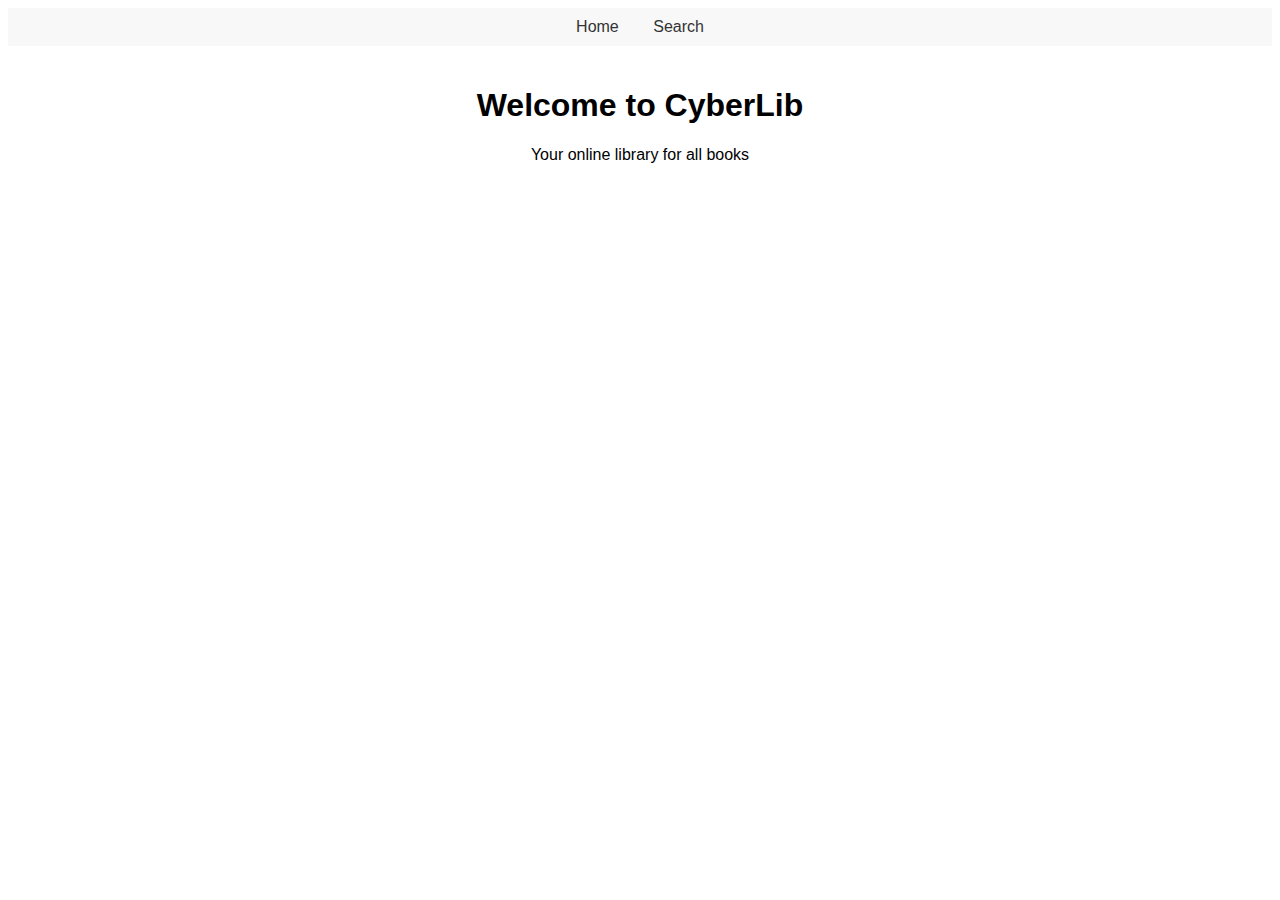
<file: Cyberlib/index.html>
<!DOCTYPE html>
<html>
<head>
    <link rel="stylesheet" type="text/css" href="styles.css">
</head>
<body>
    <header>
        <nav>
            <a href="index.html">Home</a>
            <a href="search.html">Search</a>
        </nav>
    </header>
    <main>
        <h1>Welcome to CyberLib</h1>
        <p>Your online library for all books</p>
    </main>
</body>
</html>
</file>
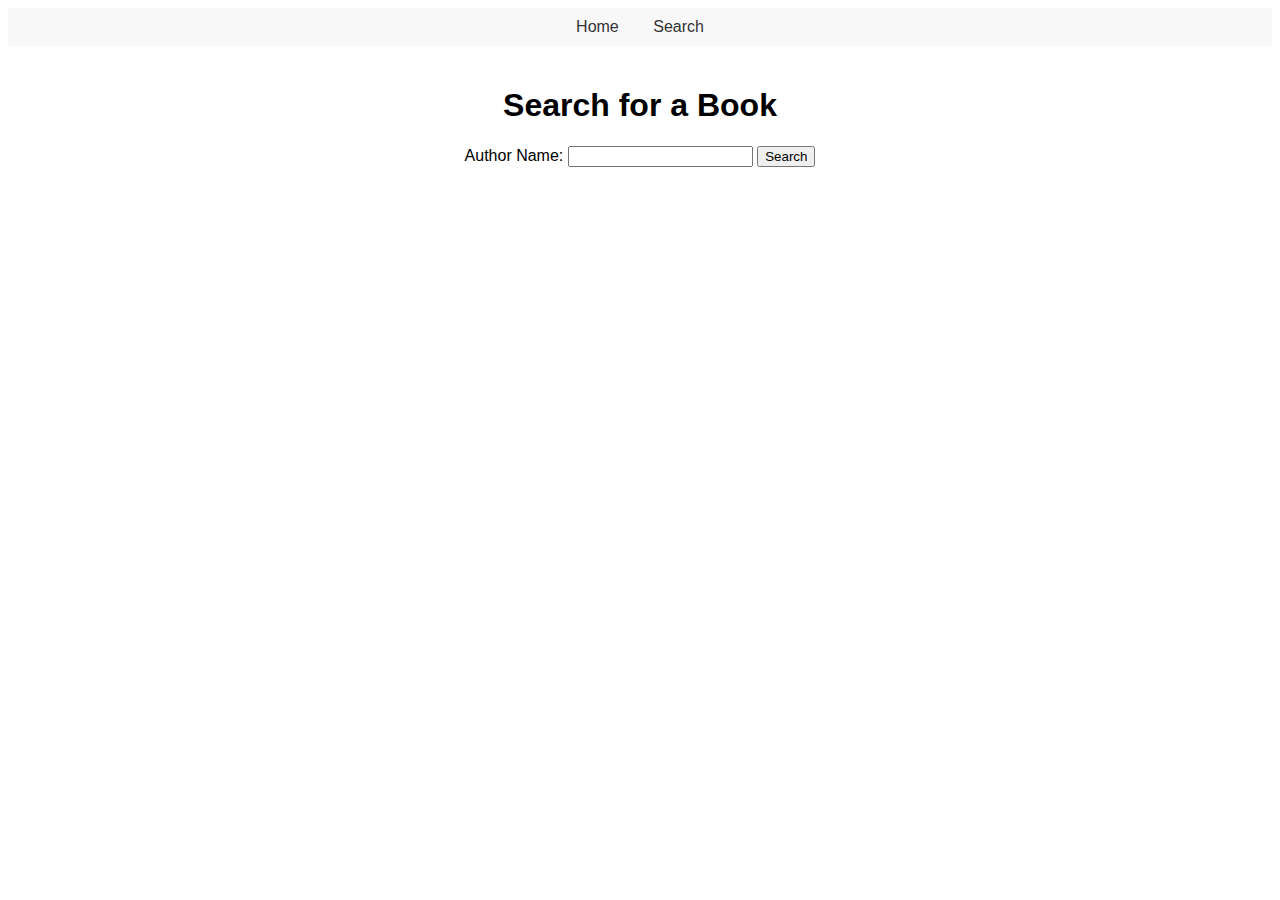
<file: Cyberlib/search.html>
<!DOCTYPE html>
<html>
<head>
    <link rel="stylesheet" type="text/css" href="styles.css">
</head>
<body>
    <header>
        <nav>
            <a href="index.html">Home</a>
            <a href="search.html">Search</a>
        </nav>
    </header>
    <main>
        <h1>Search for a Book</h1>
        <form action="search.php" method="GET">
            <label for="search">Author Name:</label>
            <input type="text" id="search" name="search">
            <input type="submit" value="Search">
        </form>
    </main>
</body>
</html>
</file>
<file: Cyberlib/styles.css>
body {
    font-family: Arial, sans-serif;
}

nav {
    background-color: #f8f8f8;
    padding: 10px;
    text-align: center;
}

nav a {
    margin: 0 15px;
    text-decoration: none;
    color: #333;
}

main {
    text-align: center;
    padding: 20px;
}

form {
    margin-top: 20px;
}
</file>
